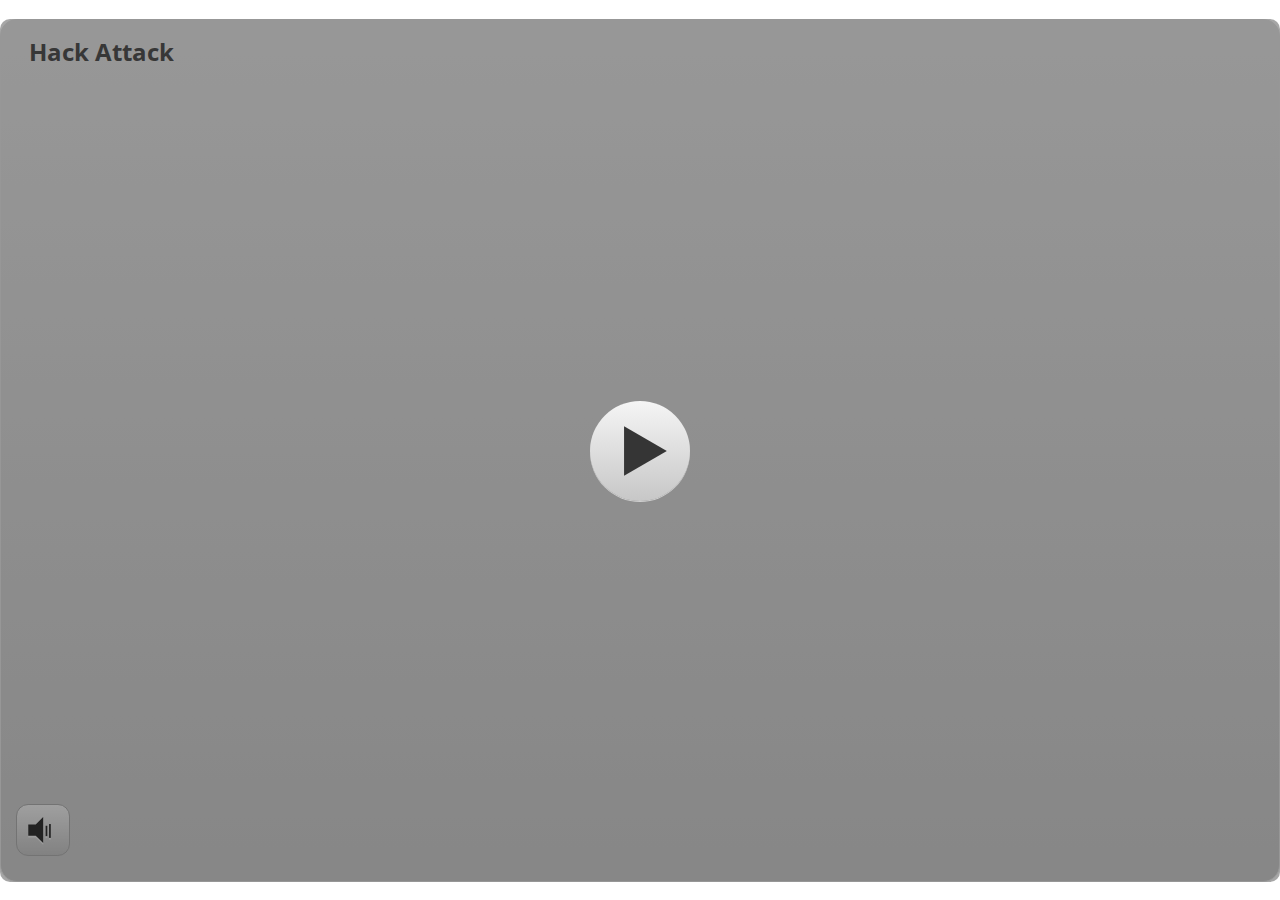
<file: index.html>
﻿<!doctype html>
<html lang="en-US">
<head>
  <meta charset="utf-8">
  <!-- Created using Storyline 360 - http://www.articulate.com  -->
  <!-- version: 3.68.28887.0 -->
  <title>Hack Attack</title>
  <meta http-equiv="x-ua-compatible" content="IE=edge"/>
  <meta name="viewport" content="width=device-width,initial-scale=1,user-scalable=no,shrink-to-fit=no,minimal-ui"/>
  <meta name="apple-mobile-web-app-capable" content="yes"/>
  <style>
    html, body { height: 100%; padding: 0; margin: 0 }
    #app { height: 100%; width: 100%; }
  </style>

  <script>
    window.DS = {};
    window.globals = {
      DATA_PATH_BASE: '',
      HAS_FRAME: true,
      HAS_SLIDE: true,

      lmsPresent: false,
      tinCanPresent: false,
      cmi5Present: false,
      aoSupport: false,
      scale: 'show all',
      captureRc: false,
      browserSize: 'fullscreen',
      bgColor: '#FFFFFF',
      features: 'AccessibleVideo,FullScreenToggle,InsertSvgPicture,LayerPresentAsDialog,MultipleQuizTracking,QuestionCorrectVariable,UpdatedThemeEditor',
      themeName: 'classic',
      preloaderColor: '#FFFFFF',
      suppressAnalytics: false,
      productChannel: 'stable',
      publishSource: 'storyline',
      aid: 'aid|ebed750a-a6f3-40ff-960b-da7b998d7062',
      cid: 'ab52289d-9a71-4167-ad95-76c0ae687eaf',
      playerVersion: '3.68.28887.0',
      publishTimestamp: '2022-10-10T15:09:30.4328629Z',
      maxIosVideoElements: 10,
      connectionSettings: { },

      
      parseParams: function(qs) {
        if (window.globals.parsedParams != null) {
          return window.globals.parsedParams;
        }
        qs = (qs || window.location.search.substr(1)).split('+').join(' ');
        var params = {},
            tokens,
            re = /[?&]?([^=]+)=([^&]*)/g;

        while (tokens = re.exec(qs)) {
          params[decodeURIComponent(tokens[1]).trim()] =
            decodeURIComponent(tokens[2]).trim();
        }
        window.globals.parsedParams = params;
        return params;
      }

    };
  </script>
  <script>
    var isIe11 = ('ActiveXObject' in window || window.MSBlobBuilder != null)
      && window.msCrypto != null && !window.ActiveXObject;
    if (isIe11) {
      window.globals.unsupportedBrowser = true;
      document.write(atob('[base64]'));
    }
  </script>
  
  <script>window.THREE = { };</script>
  
</head>
<body style="background: #FFFFFF" class="cs-HTML theme-classic">
  <!-- 360 -->
  <script>!function(e){var i=/iPhone/i,o=/iPod/i,n=/iPad/i,t=/(?=.*\bAndroid\b)(?=.*\bMobile\b)/i,d=/Android/i,s=/(?=.*\bAndroid\b)(?=.*\bSD4930UR\b)/i,b=/(?=.*\bAndroid\b)(?=.*\b(?:KFOT|KFTT|KFJWI|KFJWA|KFSOWI|KFTHWI|KFTHWA|KFAPWI|KFAPWA|KFARWI|KFASWI|KFSAWI|KFSAWA)\b)/i,r=/IEMobile/i,h=/(?=.*\bWindows\b)(?=.*\bARM\b)/i,a=/BlackBerry/i,l=/BB10/i,p=/Opera Mini/i,f=/(CriOS|Chrome)(?=.*\bMobile\b)/i,u=/(?=.*\bFirefox\b)(?=.*\bMobile\b)/i,c=new RegExp("(?:Nexus 7|BNTV250|Kindle Fire|Silk|GT-P1000)","i"),w=function(e,i){return e.test(i)},A=function(e){var A=e||navigator.userAgent,v=A.split("[FBAN");if(void 0!==v[1]&&(A=v[0]),this.apple={phone:w(i,A),ipod:w(o,A),tablet:!w(i,A)&&w(n,A),device:w(i,A)||w(o,A)||w(n,A)},this.amazon={phone:w(s,A),tablet:!w(s,A)&&w(b,A),device:w(s,A)||w(b,A)},this.android={phone:w(s,A)||w(t,A),tablet:!w(s,A)&&!w(t,A)&&(w(b,A)||w(d,A)),device:w(s,A)||w(b,A)||w(t,A)||w(d,A)},this.windows={phone:w(r,A),tablet:w(h,A),device:w(r,A)||w(h,A)},this.other={blackberry:w(a,A),blackberry10:w(l,A),opera:w(p,A),firefox:w(u,A),chrome:w(f,A),device:w(a,A)||w(l,A)||w(p,A)||w(u,A)||w(f,A)},this.seven_inch=w(c,A),this.any=this.apple.device||this.android.device||this.windows.device||this.other.device||this.seven_inch,this.phone=this.apple.phone||this.android.phone||this.windows.phone,this.tablet=this.apple.tablet||this.android.tablet||this.windows.tablet,"undefined"==typeof window)return this},v=function(){var e=new A;return e.Class=A,e};"undefined"!=typeof module&&module.exports&&"undefined"==typeof window?module.exports=A:"undefined"!=typeof module&&module.exports&&"undefined"!=typeof window?module.exports=v():"function"==typeof define&&define.amd?define("isMobile",[],e.isMobile=v()):e.isMobile=v()}(this);
    window.isMobile.apple.tablet = window.isMobile.apple.tablet ||
      (navigator.platform === 'MacIntel' && navigator.maxTouchPoints > 1);
    window.isMobile.apple.device = window.isMobile.apple.device || window.isMobile.apple.tablet;
    window.isMobile.tablet = window.isMobile.tablet || window.isMobile.apple.tablet;
    window.isMobile.any = window.isMobile.any || window.isMobile.apple.tablet;
  </script>

  <div id="focus-sink" tabindex="-1"></div>

  <div id="preso"></div>
  <script>
    (function() {

      var classTypes = [ 'desktop', 'mobile', 'phone', 'tablet' ];

      var addDeviceClasses = function(prefix, testObj) {
        var curr, i;
        for (i = 0; i < classTypes.length; i++) {
          curr = classTypes[i];
          if (testObj[curr]) {
            document.body.classList.add(prefix + curr);
          }
        }
      };

      var params = window.globals.parseParams(),
          isDevicePreview = params.devicepreview === '1',
          isPhoneOverride = params.deviceType === 'phone' || (isDevicePreview && params.phone == '1'),
          isTabletOverride = (params.deviceType === 'tablet' || isDevicePreview) && !isPhoneOverride,
          isMobileOverride = isPhoneOverride || isTabletOverride;

      var deviceView = {
        desktop: !window.isMobile.any && !isMobileOverride,
        mobile: window.isMobile.any || isMobileOverride,
        phone: isPhoneOverride || (window.isMobile.phone && !isTabletOverride),
        tablet: isTabletOverride || window.isMobile.tablet
      };

      window.globals.deviceView = deviceView;
      window.isMobile.desktop = !window.isMobile.any;
      window.isMobile.mobile = window.isMobile.any;

      addDeviceClasses('view-', deviceView);

    })();
  </script>
  
  <script src='story_content/user.js' type=text/javascript></script>
  <div class="slide-loader"></div>

  <script>
    if (window.globals.deviceView.isMobile) { var doc = document, loader = doc.body.querySelector('.slide-loader'); [ 1, 2, 3 ].forEach(function(n) { var d = doc.createElement('div'); d.style.backgroundColor = window.globals.preloaderColor; d.classList.add('mobile-loader-dot'); d.classList.add('dot' + n); loader.appendChild(d); }); }
  </script>

  <div class="mobile-load-title-overlay" style="display: none">
    <div class="mobile-load-title">Hack Attack</div>
  </div>

  <div class="mobile-chrome-warning"></div>

  
<style>
  .warn-connection-dialog {
    display: none;
    background: transparent;
    pointer-events: none;
    position: fixed;
    left: 0;
    top: 0;
    width: 100%;
    height: 100%;
    z-index: 999;
  }

  .warn-connection-content {
    border-radius: 4px;
    background: white;
    border: 1px solid #E7E7E7;
    color: #333333;
    box-shadow: 0 2px 4px rgba(0, 0, 0, 0.25);
    transition: all 150ms ease-out;
    position: absolute;
    white-space: nowrap;
  }

  .view-phone.is-landscape .warn-connection-content {
    left: 23px;
    bottom: 23px;
  }

  .view-tablet.is-landscape .warn-connection-content {
    left: 50%;
    top: 20px;
    transform: translateX(-50%);
  }

  .is-portrait .warn-connection-content {
    transform: translate(-50%, calc(-100% - 15px));
  }

  .warn-connection-content p {
    display: inline-block;
    margin: 0 8px 0 0;
    line-height: 33px;
    font-size: 11px;
  }

  .warn-connection-content svg {
    position: relative;
    vertical-align: middle;
    margin: 0 2px 2px 8px;
  }

  .view-desktop .warn-connection-content {
    left: 1.5em;
    bottom: 1.5em;
  }

  .view-desktop .warn-connection-content p {
    font-size: 1.1em;
  }

  .is-offline .warn-connection-dialog {
    display: block;
  }

  .is-offline .cs-panel * {
    pointer-events: none !important;
  }

  .is-offline .cs-panel {
    pointer-events: all !important;
  }

  .is-offline #nav-controls * {
    pointer-events: none !important;
  }

  .is-offline #nav-controls {
    pointer-events: all !important;
  }
</style>

<div class="warn-connection-dialog">
  <div class="warn-connection-content">
    <svg width="17" height="15" viewBox="0 0 17 15" xmlns="http://www.w3.org/2000/svg">
      <path fill="#8F0000" stroke="white" d="M16.07,12.98 L15.88,12.23 L9.51,1.21 C8.97,0.26,7.6,0.26,7.06,1.21 L0.69,12.23 C0.15,13.16,0.81,14.36,1.91,14.36 H14.65 C15.47,14.36,16.05,13.7,16.07,12.98 Z"/>
      <path fill="white" stroke="white" d="M8.58,5.5 C8.35,5.28,8.5,5.35,8.21,5.32 C8.09,5.35,7.97,5.49,7.96,5.67 C7.97,5.79,7.98,5.92,7.98,6.04 L7.98,6.04 C7.99,6.17,8,6.31,8.01,6.43 L8.01,6.44 C8.03,6.92,8.06,7.41,8.09,7.9 L8.09,7.9 C8.12,8.39,8.14,8.88,8.17,9.37 C8.17,9.39,8.18,9.42,8.2,9.44 C8.23,9.46,8.25,9.47,8.28,9.47 C8.31,9.47,8.34,9.46,8.35,9.44 C8.37,9.43,8.38,9.4,8.39,9.35 L8.39,9.34 C8.39,9.24,8.4,9.15,8.4,9.05 L8.4,9.05 C8.41,8.96,8.41,8.86,8.42,8.75 C8.43,8.44,8.45,8.12,8.47,7.81 L8.47,7.81 C8.49,7.49,8.51,7.18,8.53,6.87 C8.55,6.46,8.56,6.05,8.59,5.64 L8.6,5.62 C8.6,5.57,8.59,5.53,8.58,5.5 L8.21,5.32 Z"/>
      <circle fill="white" stroke="white" cx="8.3" cy="11.35" r="0.3"/>
    </svg>
    <p>You are offline. Trying to reconnect...</p>
  </div>
</div>

<script>
  (function() {
    window.DS.connection = {
      warningShown: false,
      assets: {},
      loadingAssetGroup: false,
      retryDelay: 500
    };

    // @TODO this is POC code and can be cleaned up a bit more if we move forward
    // with the feature



    // The `window.globals.features` variable must be set in `webpack.dev.config` when testing locally - it is not enough
    // to have it in the data - but it must be set there as well.
    var useConnectionMessages = window.AbortController != null &&
      window.location.protocol != 'file:' &&
      window.globals.features.indexOf('ConnectionMessages') != -1;

    window.DS.connection.useConnectionMessages = useConnectionMessages

    var assetCount = 0;
    var checkLoadedId;
    var connectionSettings = window.globals.connectionSettings;

    if (useConnectionMessages && connectionSettings != null) {
      var contentEl = document.querySelector('.warn-connection-content');
      var messageEl = contentEl.querySelector('p')

      if (connectionSettings.useDarkTheme) {
        contentEl.style.borderColor = '#BABBBA';
        contentEl.style.backgroundColor = '#282828';
        contentEl.style.color = '#FFFFFF';
      }

      if (connectionSettings.message != null) {
        messageEl.textContent = window.decodeURIComponent(connectionSettings.message);
      }
    }

    function checkAssetsReady() {
      for (var i in DS.connection.assets) {
        if (!DS.connection.assets[i].success) {
          return false;
        }
      }
      return true;
    }

    function stopAssetGroup() {
      if (!useConnectionMessages) { return; }

      assetCount = 0;

      DS.connection.oldAssetGroup = DS.connection.assets;
      DS.connection.assets = {};
      DS.connection.loadingAssetGroup = false;
      clearInterval(checkLoadedId);
    }

    function startAssetGroup() {
      if (!useConnectionMessages) { return; }
      var ticks = 0;
      clearInterval(checkLoadedId);
      checkLoadedId = setInterval(function() {
        var loaded = 0;
        if (assetCount === 0 && loaded === 0) {
          clearInterval(checkLoadedId);
          return;
        }

        for (var i in DS.connection.assets) {
          if (DS.connection.assets[i].success) {
            loaded++;
          }
        }

        if (assetCount === loaded && checkAssetsReady()) {
          for (var i in DS.connection.assets) {
            if (DS.connection.assets[i].action) {
              DS.connection.assets[i].action();
            }
          }
          hideWarning();
          stopAssetGroup();
        }
      }, 100)
    }

    function requiredAsset(url, action, retry, type) {
      if (!useConnectionMessages) { return; }
      if (DS.connection.assets[url]) { return; }

      DS.connection.assets[url] = {
        success: false, action: action, retry: retry, type: type
      };
      assetCount = Object.keys(DS.connection.assets).length;
      if (!DS.connection.loadingAssetGroup) {
        startAssetGroup();
      }
      DS.connection.loadingAssetGroup = true;
    }

    function assetLoaded(url) {
      if (!useConnectionMessages) { return; }
      if (DS.connection.assets[url]) {
        DS.connection.assets[url].success = true;
      }
    }

    function assetFailed(url) {
      if (!useConnectionMessages) { return; }
      if (!DS.connection.assets[url]) {
        if (/\.js$/.test(url)) {
          setTimeout(function() {
            if (DS.connection.lastSlideLoaded != null) {
              DS.connection.lastSlideLoaded();
            }
          }, DS.connection.retryDelay);
        }
        return;
      }
      if (!DS.connection.warningShown) { showWarning(); }
      if (DS.connection.assets[url].retry) {
        setTimeout(function() {
          if (!DS.connection.assets[url].success) {
            DS.connection.assets[url].retry()
          }
        }, DS.connection.retryDelay);
      }
    }

    function hideWarning() {
      document.body.classList.remove('is-offline');
      DS.connection.warningShown = false;
    }
    DS.connection.hideWarning = hideWarning

    function showWarning(btn) {
      document.body.classList.add('is-offline')
      DS.connection.warningShown = true;
      updateWarningPosition();
    }

    function updateWarningPosition() {
      if (!DS.connection.warningShown) {
        return;
      }

      var isPortrait = document.body.classList.contains('is-portrait');
      var warningEl = document.querySelector('.warn-connection-content');

      if (isPortrait) {
        var slide = document.querySelector('.primary-slide');
        var slideRect = slide.getBoundingClientRect();

        warningEl.style.top = `${slideRect.top}px`
        warningEl.style.left = `${slideRect.left + slideRect.width / 2}px`
      } else {
        warningEl.style.top = null;
        warningEl.style.left = null;
      }

      window.requestAnimationFrame(updateWarningPosition);
    }

    // these will all be noops if the feature flag isn't set in
    // the data and `window.globals.features`
    DS.connection.requiredAsset = requiredAsset;
    DS.connection.assetLoaded = assetLoaded;
    DS.connection.assetFailed = assetFailed;
    DS.connection.stopAssetGroup = stopAssetGroup;
    DS.connection.startAssetGroup = startAssetGroup;
  })();
</script>


  <script>
    
    if (window.autoSpider && window.vInterfaceObject) {
      document.querySelector('.mobile-load-title-overlay').style.display = 'none';
    }
  </script>

  

  <link rel="stylesheet" href="html5/data/css/output.min.css" data-noprefix/>
</body>
<script src="html5/lib/scripts/bootstrapper.min.js"></script>
</html>
</file>
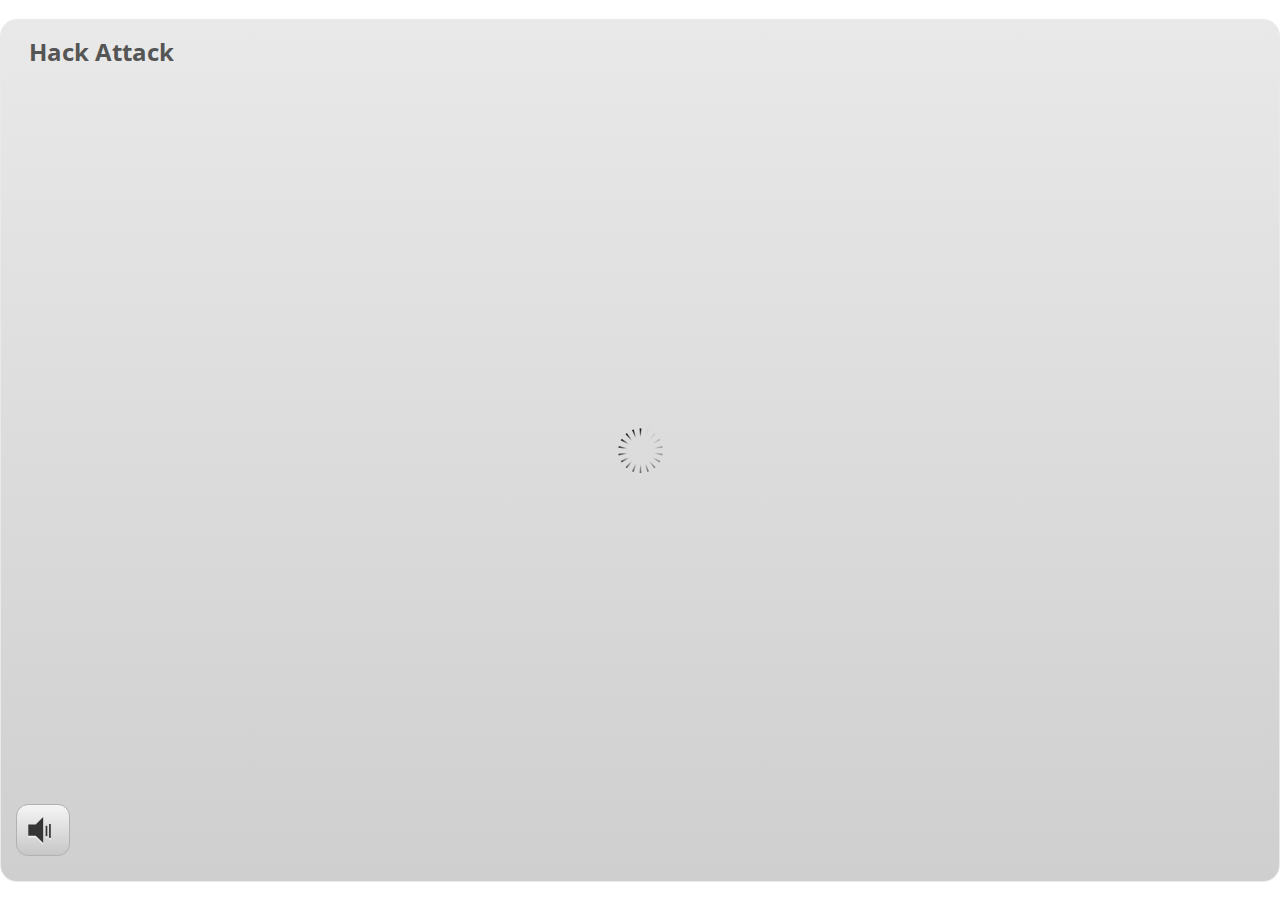
<file: index_lms.html>
<!doctype html>
<html lang="en-US">
<head>
  <meta charset="utf-8">
  <!-- Created using Storyline 360 - http://www.articulate.com  -->
  <!-- version: 3.68.28887.0 -->
  <title>Hack Attack</title>
  <meta http-equiv="x-ua-compatible" content="IE=edge"/>
  <meta name="viewport" content="width=device-width,initial-scale=1,user-scalable=no,shrink-to-fit=no,minimal-ui"/>
  <meta name="apple-mobile-web-app-capable" content="yes"/>
  <style>
    html, body { height: 100%; padding: 0; margin: 0 }
    #app { height: 100%; width: 100%; }
  </style>

  <script>
    window.DS = {};
    window.globals = {
      DATA_PATH_BASE: '',
      HAS_FRAME: true,
      HAS_SLIDE: true,

      lmsPresent: true,
      tinCanPresent: false,
      cmi5Present: false,
      aoSupport: false,
      scale: 'show all',
      captureRc: false,
      browserSize: 'fullscreen',
      bgColor: '#FFFFFF',
      features: 'AccessibleVideo,FullScreenToggle,InsertSvgPicture,LayerPresentAsDialog,MultipleQuizTracking,QuestionCorrectVariable,UpdatedThemeEditor',
      themeName: 'classic',
      preloaderColor: '#FFFFFF',
      suppressAnalytics: false,
      productChannel: 'stable',
      publishSource: 'storyline',
      aid: 'aid|ebed750a-a6f3-40ff-960b-da7b998d7062',
      cid: 'ab52289d-9a71-4167-ad95-76c0ae687eaf',
      playerVersion: '3.68.28887.0',
      publishTimestamp: '2022-10-10T15:09:30.5128625Z',
      maxIosVideoElements: 10,
      connectionSettings: { },

      
      parseParams: function(qs) {
        if (window.globals.parsedParams != null) {
          return window.globals.parsedParams;
        }
        qs = (qs || window.location.search.substr(1)).split('+').join(' ');
        var params = {},
            tokens,
            re = /[?&]?([^=]+)=([^&]*)/g;

        while (tokens = re.exec(qs)) {
          params[decodeURIComponent(tokens[1]).trim()] =
            decodeURIComponent(tokens[2]).trim();
        }
        window.globals.parsedParams = params;
        return params;
      }

    };
  </script>
  <script>
    var isIe11 = ('ActiveXObject' in window || window.MSBlobBuilder != null)
      && window.msCrypto != null && !window.ActiveXObject;
    if (isIe11) {
      window.globals.unsupportedBrowser = true;
      document.write(atob('[base64]'));
    }
  </script>
  <script src="lms/scormdriver.js" charset="utf-8"></script>
  <script>window.THREE = { };</script>
  
</head>
<body style="background: #FFFFFF" class="cs-HTML theme-classic">
  <!-- 360 -->
  <script>!function(e){var i=/iPhone/i,o=/iPod/i,n=/iPad/i,t=/(?=.*\bAndroid\b)(?=.*\bMobile\b)/i,d=/Android/i,s=/(?=.*\bAndroid\b)(?=.*\bSD4930UR\b)/i,b=/(?=.*\bAndroid\b)(?=.*\b(?:KFOT|KFTT|KFJWI|KFJWA|KFSOWI|KFTHWI|KFTHWA|KFAPWI|KFAPWA|KFARWI|KFASWI|KFSAWI|KFSAWA)\b)/i,r=/IEMobile/i,h=/(?=.*\bWindows\b)(?=.*\bARM\b)/i,a=/BlackBerry/i,l=/BB10/i,p=/Opera Mini/i,f=/(CriOS|Chrome)(?=.*\bMobile\b)/i,u=/(?=.*\bFirefox\b)(?=.*\bMobile\b)/i,c=new RegExp("(?:Nexus 7|BNTV250|Kindle Fire|Silk|GT-P1000)","i"),w=function(e,i){return e.test(i)},A=function(e){var A=e||navigator.userAgent,v=A.split("[FBAN");if(void 0!==v[1]&&(A=v[0]),this.apple={phone:w(i,A),ipod:w(o,A),tablet:!w(i,A)&&w(n,A),device:w(i,A)||w(o,A)||w(n,A)},this.amazon={phone:w(s,A),tablet:!w(s,A)&&w(b,A),device:w(s,A)||w(b,A)},this.android={phone:w(s,A)||w(t,A),tablet:!w(s,A)&&!w(t,A)&&(w(b,A)||w(d,A)),device:w(s,A)||w(b,A)||w(t,A)||w(d,A)},this.windows={phone:w(r,A),tablet:w(h,A),device:w(r,A)||w(h,A)},this.other={blackberry:w(a,A),blackberry10:w(l,A),opera:w(p,A),firefox:w(u,A),chrome:w(f,A),device:w(a,A)||w(l,A)||w(p,A)||w(u,A)||w(f,A)},this.seven_inch=w(c,A),this.any=this.apple.device||this.android.device||this.windows.device||this.other.device||this.seven_inch,this.phone=this.apple.phone||this.android.phone||this.windows.phone,this.tablet=this.apple.tablet||this.android.tablet||this.windows.tablet,"undefined"==typeof window)return this},v=function(){var e=new A;return e.Class=A,e};"undefined"!=typeof module&&module.exports&&"undefined"==typeof window?module.exports=A:"undefined"!=typeof module&&module.exports&&"undefined"!=typeof window?module.exports=v():"function"==typeof define&&define.amd?define("isMobile",[],e.isMobile=v()):e.isMobile=v()}(this);
    window.isMobile.apple.tablet = window.isMobile.apple.tablet ||
      (navigator.platform === 'MacIntel' && navigator.maxTouchPoints > 1);
    window.isMobile.apple.device = window.isMobile.apple.device || window.isMobile.apple.tablet;
    window.isMobile.tablet = window.isMobile.tablet || window.isMobile.apple.tablet;
    window.isMobile.any = window.isMobile.any || window.isMobile.apple.tablet;
  </script>

  <div id="focus-sink" tabindex="-1"></div>

  <div id="preso"></div>
  <script>
    (function() {

      var classTypes = [ 'desktop', 'mobile', 'phone', 'tablet' ];

      var addDeviceClasses = function(prefix, testObj) {
        var curr, i;
        for (i = 0; i < classTypes.length; i++) {
          curr = classTypes[i];
          if (testObj[curr]) {
            document.body.classList.add(prefix + curr);
          }
        }
      };

      var params = window.globals.parseParams(),
          isDevicePreview = params.devicepreview === '1',
          isPhoneOverride = params.deviceType === 'phone' || (isDevicePreview && params.phone == '1'),
          isTabletOverride = (params.deviceType === 'tablet' || isDevicePreview) && !isPhoneOverride,
          isMobileOverride = isPhoneOverride || isTabletOverride;

      var deviceView = {
        desktop: !window.isMobile.any && !isMobileOverride,
        mobile: window.isMobile.any || isMobileOverride,
        phone: isPhoneOverride || (window.isMobile.phone && !isTabletOverride),
        tablet: isTabletOverride || window.isMobile.tablet
      };

      window.globals.deviceView = deviceView;
      window.isMobile.desktop = !window.isMobile.any;
      window.isMobile.mobile = window.isMobile.any;

      addDeviceClasses('view-', deviceView);

    })();
  </script>
  
  <script src='story_content/user.js' type=text/javascript></script>
  <div class="slide-loader"></div>

  <script>
    if (window.globals.deviceView.isMobile) { var doc = document, loader = doc.body.querySelector('.slide-loader'); [ 1, 2, 3 ].forEach(function(n) { var d = doc.createElement('div'); d.style.backgroundColor = window.globals.preloaderColor; d.classList.add('mobile-loader-dot'); d.classList.add('dot' + n); loader.appendChild(d); }); }
  </script>

  <div class="mobile-load-title-overlay" style="display: none">
    <div class="mobile-load-title">Hack Attack</div>
  </div>

  <div class="mobile-chrome-warning"></div>

  
<style>
  .warn-connection-dialog {
    display: none;
    background: transparent;
    pointer-events: none;
    position: fixed;
    left: 0;
    top: 0;
    width: 100%;
    height: 100%;
    z-index: 999;
  }

  .warn-connection-content {
    border-radius: 4px;
    background: white;
    border: 1px solid #E7E7E7;
    color: #333333;
    box-shadow: 0 2px 4px rgba(0, 0, 0, 0.25);
    transition: all 150ms ease-out;
    position: absolute;
    white-space: nowrap;
  }

  .view-phone.is-landscape .warn-connection-content {
    left: 23px;
    bottom: 23px;
  }

  .view-tablet.is-landscape .warn-connection-content {
    left: 50%;
    top: 20px;
    transform: translateX(-50%);
  }

  .is-portrait .warn-connection-content {
    transform: translate(-50%, calc(-100% - 15px));
  }

  .warn-connection-content p {
    display: inline-block;
    margin: 0 8px 0 0;
    line-height: 33px;
    font-size: 11px;
  }

  .warn-connection-content svg {
    position: relative;
    vertical-align: middle;
    margin: 0 2px 2px 8px;
  }

  .view-desktop .warn-connection-content {
    left: 1.5em;
    bottom: 1.5em;
  }

  .view-desktop .warn-connection-content p {
    font-size: 1.1em;
  }

  .is-offline .warn-connection-dialog {
    display: block;
  }

  .is-offline .cs-panel * {
    pointer-events: none !important;
  }

  .is-offline .cs-panel {
    pointer-events: all !important;
  }

  .is-offline #nav-controls * {
    pointer-events: none !important;
  }

  .is-offline #nav-controls {
    pointer-events: all !important;
  }
</style>

<div class="warn-connection-dialog">
  <div class="warn-connection-content">
    <svg width="17" height="15" viewBox="0 0 17 15" xmlns="http://www.w3.org/2000/svg">
      <path fill="#8F0000" stroke="white" d="M16.07,12.98 L15.88,12.23 L9.51,1.21 C8.97,0.26,7.6,0.26,7.06,1.21 L0.69,12.23 C0.15,13.16,0.81,14.36,1.91,14.36 H14.65 C15.47,14.36,16.05,13.7,16.07,12.98 Z"/>
      <path fill="white" stroke="white" d="M8.58,5.5 C8.35,5.28,8.5,5.35,8.21,5.32 C8.09,5.35,7.97,5.49,7.96,5.67 C7.97,5.79,7.98,5.92,7.98,6.04 L7.98,6.04 C7.99,6.17,8,6.31,8.01,6.43 L8.01,6.44 C8.03,6.92,8.06,7.41,8.09,7.9 L8.09,7.9 C8.12,8.39,8.14,8.88,8.17,9.37 C8.17,9.39,8.18,9.42,8.2,9.44 C8.23,9.46,8.25,9.47,8.28,9.47 C8.31,9.47,8.34,9.46,8.35,9.44 C8.37,9.43,8.38,9.4,8.39,9.35 L8.39,9.34 C8.39,9.24,8.4,9.15,8.4,9.05 L8.4,9.05 C8.41,8.96,8.41,8.86,8.42,8.75 C8.43,8.44,8.45,8.12,8.47,7.81 L8.47,7.81 C8.49,7.49,8.51,7.18,8.53,6.87 C8.55,6.46,8.56,6.05,8.59,5.64 L8.6,5.62 C8.6,5.57,8.59,5.53,8.58,5.5 L8.21,5.32 Z"/>
      <circle fill="white" stroke="white" cx="8.3" cy="11.35" r="0.3"/>
    </svg>
    <p>You are offline. Trying to reconnect...</p>
  </div>
</div>

<script>
  (function() {
    window.DS.connection = {
      warningShown: false,
      assets: {},
      loadingAssetGroup: false,
      retryDelay: 500
    };

    // @TODO this is POC code and can be cleaned up a bit more if we move forward
    // with the feature



    // The `window.globals.features` variable must be set in `webpack.dev.config` when testing locally - it is not enough
    // to have it in the data - but it must be set there as well.
    var useConnectionMessages = window.AbortController != null &&
      window.location.protocol != 'file:' &&
      window.globals.features.indexOf('ConnectionMessages') != -1;

    window.DS.connection.useConnectionMessages = useConnectionMessages

    var assetCount = 0;
    var checkLoadedId;
    var connectionSettings = window.globals.connectionSettings;

    if (useConnectionMessages && connectionSettings != null) {
      var contentEl = document.querySelector('.warn-connection-content');
      var messageEl = contentEl.querySelector('p')

      if (connectionSettings.useDarkTheme) {
        contentEl.style.borderColor = '#BABBBA';
        contentEl.style.backgroundColor = '#282828';
        contentEl.style.color = '#FFFFFF';
      }

      if (connectionSettings.message != null) {
        messageEl.textContent = window.decodeURIComponent(connectionSettings.message);
      }
    }

    function checkAssetsReady() {
      for (var i in DS.connection.assets) {
        if (!DS.connection.assets[i].success) {
          return false;
        }
      }
      return true;
    }

    function stopAssetGroup() {
      if (!useConnectionMessages) { return; }

      assetCount = 0;

      DS.connection.oldAssetGroup = DS.connection.assets;
      DS.connection.assets = {};
      DS.connection.loadingAssetGroup = false;
      clearInterval(checkLoadedId);
    }

    function startAssetGroup() {
      if (!useConnectionMessages) { return; }
      var ticks = 0;
      clearInterval(checkLoadedId);
      checkLoadedId = setInterval(function() {
        var loaded = 0;
        if (assetCount === 0 && loaded === 0) {
          clearInterval(checkLoadedId);
          return;
        }

        for (var i in DS.connection.assets) {
          if (DS.connection.assets[i].success) {
            loaded++;
          }
        }

        if (assetCount === loaded && checkAssetsReady()) {
          for (var i in DS.connection.assets) {
            if (DS.connection.assets[i].action) {
              DS.connection.assets[i].action();
            }
          }
          hideWarning();
          stopAssetGroup();
        }
      }, 100)
    }

    function requiredAsset(url, action, retry, type) {
      if (!useConnectionMessages) { return; }
      if (DS.connection.assets[url]) { return; }

      DS.connection.assets[url] = {
        success: false, action: action, retry: retry, type: type
      };
      assetCount = Object.keys(DS.connection.assets).length;
      if (!DS.connection.loadingAssetGroup) {
        startAssetGroup();
      }
      DS.connection.loadingAssetGroup = true;
    }

    function assetLoaded(url) {
      if (!useConnectionMessages) { return; }
      if (DS.connection.assets[url]) {
        DS.connection.assets[url].success = true;
      }
    }

    function assetFailed(url) {
      if (!useConnectionMessages) { return; }
      if (!DS.connection.assets[url]) {
        if (/\.js$/.test(url)) {
          setTimeout(function() {
            if (DS.connection.lastSlideLoaded != null) {
              DS.connection.lastSlideLoaded();
            }
          }, DS.connection.retryDelay);
        }
        return;
      }
      if (!DS.connection.warningShown) { showWarning(); }
      if (DS.connection.assets[url].retry) {
        setTimeout(function() {
          if (!DS.connection.assets[url].success) {
            DS.connection.assets[url].retry()
          }
        }, DS.connection.retryDelay);
      }
    }

    function hideWarning() {
      document.body.classList.remove('is-offline');
      DS.connection.warningShown = false;
    }
    DS.connection.hideWarning = hideWarning

    function showWarning(btn) {
      document.body.classList.add('is-offline')
      DS.connection.warningShown = true;
      updateWarningPosition();
    }

    function updateWarningPosition() {
      if (!DS.connection.warningShown) {
        return;
      }

      var isPortrait = document.body.classList.contains('is-portrait');
      var warningEl = document.querySelector('.warn-connection-content');

      if (isPortrait) {
        var slide = document.querySelector('.primary-slide');
        var slideRect = slide.getBoundingClientRect();

        warningEl.style.top = `${slideRect.top}px`
        warningEl.style.left = `${slideRect.left + slideRect.width / 2}px`
      } else {
        warningEl.style.top = null;
        warningEl.style.left = null;
      }

      window.requestAnimationFrame(updateWarningPosition);
    }

    // these will all be noops if the feature flag isn't set in
    // the data and `window.globals.features`
    DS.connection.requiredAsset = requiredAsset;
    DS.connection.assetLoaded = assetLoaded;
    DS.connection.assetFailed = assetFailed;
    DS.connection.stopAssetGroup = stopAssetGroup;
    DS.connection.startAssetGroup = startAssetGroup;
  })();
</script>


  <script>
    
    if (window.autoSpider && window.vInterfaceObject) {
      document.querySelector('.mobile-load-title-overlay').style.display = 'none';
    }
  </script>

  

  <link rel="stylesheet" href="html5/data/css/output.min.css" data-noprefix/>
</body>
<script src="html5/lib/scripts/bootstrapper.min.js"></script>
</html>
</file>
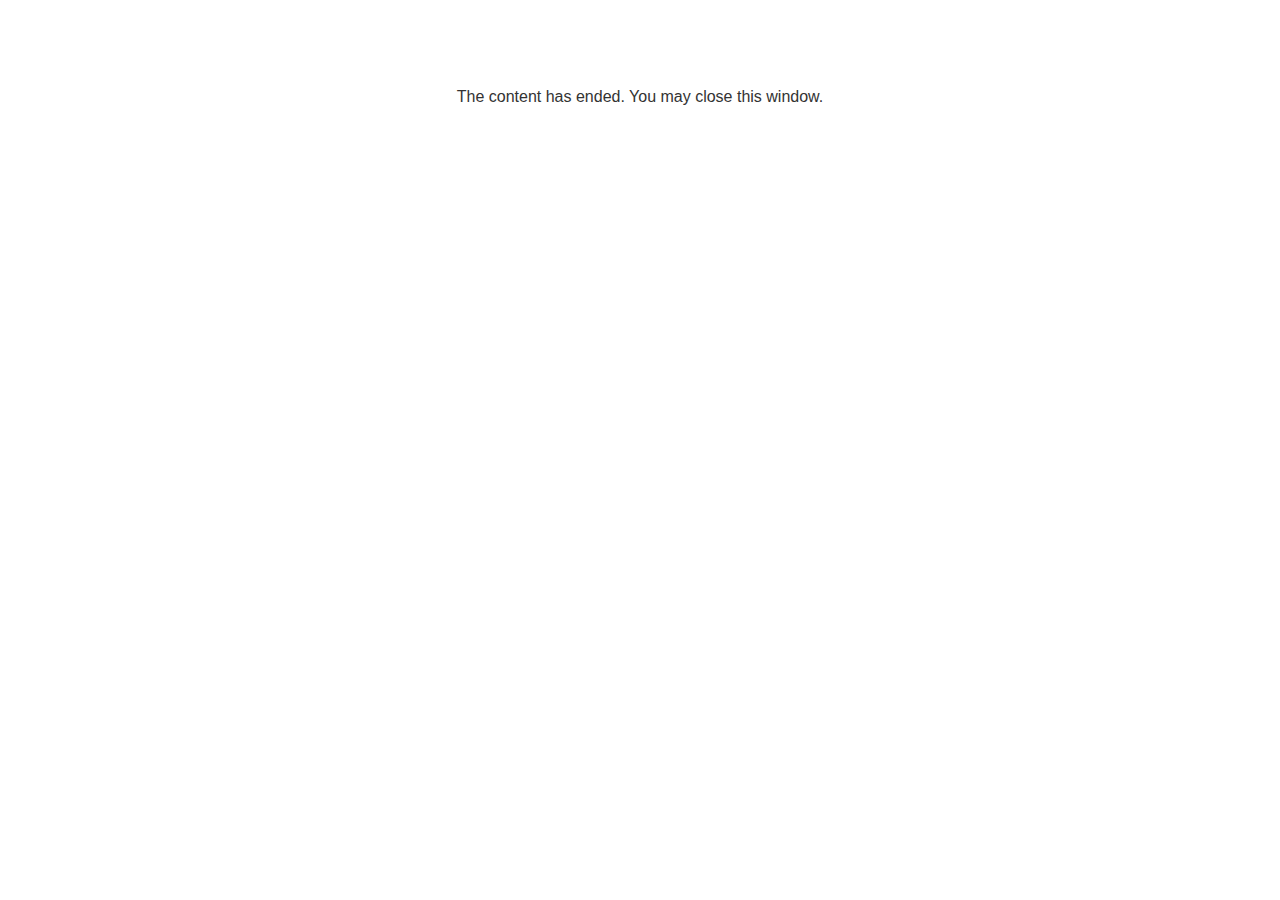
<file: lms/goodbye.html>
<!doctype html>
<html>
<body style="background-color: #ffffff;">

<p role="alert" style="color: #333333;font-family: Open Sans, articulate, tahoma, arial;font-size: medium;text-align: center;">
<br><br><br><br>
The content has ended. You may close this window.
</p>

</body>
</html>
</file>
<file: html5/data/css/output.min.css>
@font-face {
  font-family: 'Open SansBold CharsBold9BD37AF5';
  src: url('[data-uri]');
  font-style: normal;
  font-weight: normal;
}
@font-face {
  font-family: 'Open Sans Charset1_ 5gr425B5E59';
  src: url('[data-uri]');
  font-style: normal;
  font-weight: normal;
}
@font-face {
  font-family: 'Open Sans ExtraboItalic3A08D5D3';
  src: url('[data-uri]');
  font-style: normal;
  font-weight: normal;
}
@font-face {
  font-family: 'Open SansItalic CItalicB239C545';
  src: url('[data-uri]');
  font-style: normal;
  font-weight: normal;
}
@font-face {
  font-family: 'Open SansBoldItalItalic8074D2D3';
  src: url('[data-uri]');
  font-style: normal;
  font-weight: normal;
}
@font-face {
  font-family: 'Open Sans CondensedBold4537DF8A';
  src: url('[data-uri]');
  font-style: normal;
  font-weight: normal;
}
@font-face {
  font-family: 'Open Sans Charset0_v9TY33EDE6F2';
  src: url('[data-uri]');
  font-style: normal;
  font-weight: normal;
}
@font-face {
  font-family: 'Open SansBold CharsBoldE47A47C6';
  src: url('[data-uri]');
  font-style: normal;
  font-weight: normal;
}
@font-face {
  font-family: 'Open Sans ExtraboItalic43B2EB41';
  src: url('[data-uri]');
  font-style: normal;
  font-weight: normal;
}
@font-face {
  font-family: 'Open SansItalic CItalicC6FA076B';
  src: url('[data-uri]');
  font-style: normal;
  font-weight: normal;
}
@font-face {
  font-family: 'Open SansBoldItalItalic3FAAA578';
  src: url('[data-uri]');
  font-style: normal;
  font-weight: normal;
}
@font-face {
  font-family: 'Open Sans CondensedBold05CEBAF1';
  src: url('[data-uri]');
  font-style: normal;
  font-weight: normal;
}
.cs-npnxnanbnsnfns00000000101 .cs-infopanel  {
  box-shadow: 0 1px 0 rgba(184, 184, 184, 1);
  background: rgba(255, 255, 255, 1);
}
.cs-npnxnanbnsnfns00000000101 .cs-infopanel .cs-link {
  color: rgba(124, 34, 128, 1);
}
.cs-npnxnanbnsnfns00000000101 .cs-infopanel .cs-link:hover {
  color: rgba(0, 0, 238, 1);
}
.cs-npnxnanbnsnfns00000000101 .cs-infopanel .cs-name {
  color: rgba(68, 68, 68, 1);
}
.cs-npnxnanbnsnfns00000000101 .cs-infopanel .cs-title {
  color: rgba(153, 153, 153, 1);
}
.cs-npnxnanbnsnfns00000000101 .cs-infopanelpopup  {
  box-shadow: 0 1px 0 rgba(184, 184, 184, 1);
  background: linear-gradient(180deg, rgba(233, 233, 233, 1) 0%, rgba(207, 207, 207, 1) 100%);
}
.cs-npnxnanbnsnfns00000000101 .cs-infopanelpopup .cs-link {
  color: rgba(124, 34, 128, 1);
}
.cs-npnxnanbnsnfns00000000101 .cs-infopanelpopup .cs-link:hover {
  color: rgba(0, 0, 238, 1);
}
.cs-npnxnanbnsnfns00000000101 .cs-infopanelpopup .cs-name {
  color: rgba(68, 68, 68, 1);
}
.cs-npnxnanbnsnfns00000000101 .cs-infopanelpopup .cs-bio {
  color: rgba(153, 153, 153, 1);
}
.cs-npnxnanbnsnfns00000000101 .cs-timer  {
  color: rgba(85, 85, 85, 1);
}
.cs-npnxnanbnsnfns00000000101 .cs-duration stop:first-child {
  stop-color: rgba(0, 215, 255, 1);
}
.cs-npnxnanbnsnfns00000000101 .cs-duration stop:last-child {
  stop-color: rgba(0, 171, 255, 1);
}
.cs-npnxnanbnsnfns00000000101 .cs-elapsed stop:first-child {
  stop-color: rgba(254, 227, 71, 1);
}
.cs-npnxnanbnsnfns00000000101 .cs-elapsed stop:last-child {
  stop-color: rgba(252, 204, 42, 1);
}
.cs-npnxnanbnsnfns00000000101 .cs-timer .cs-pie .cs-innerstroke {
  stroke: rgba(199, 199, 199, 1);
}
.cs-npnxnanbnsnfns00000000101 .cs-timer .cs-pie .cs-innerborder {
  stroke: rgba(255, 255, 255, 1);
}
.cs-npnxnanbnsnfns00000000101 .cs-window  {
  box-shadow: 0 8px 5px rgba(0, 0, 0, 0.2);
  border-color: rgba(234, 234, 234, 1);
  background: rgba(243, 243, 243, 1);
  color: rgba(85, 85, 85, 1);
}
.cs-npnxnanbnsnfns00000000101 .cs-window .cs-diva {
  border-color: rgba(247, 247, 247, 1);
}
.cs-npnxnanbnsnfns00000000101 .cs-window .cs-divb {
  border-color: rgba(211, 211, 211, 1);
}
.cs-npnxnanbnsnfns00000000101 .cs-editor .cs-editor-slide {
  color: rgba(85, 85, 85, 1);
}
.cs-npnxnanbnsnfns00000000101 .cs-editor .cs-editor-html {
  color: rgba(68, 68, 68, 1);
}
.cs-npnxnanbnsnfns00000000101 .cs-editor .cs-editor-button {
  text-shadow: 0 1px 0 rgba(240, 240, 240, 1);
  color: rgba(53, 53, 53, 1);
  border-color: rgba(177, 177, 177, 1);
  background: linear-gradient(180deg, rgba(245, 245, 245, 1) 0%, rgba(199, 199, 199, 1) 100%);
}
.cs-npnxnanbnsnfns00000000101 .cs-editor .cs-editor-button:hover {
  background: linear-gradient(180deg, rgba(242, 242, 242, 1) 0%, rgba(175, 175, 175, 1) 100%);
}
.cs-npnxnanbnsnfns00000000101 .cs-editor .cs-editor-button:active {
  background: linear-gradient(180deg, rgba(199, 199, 199, 1) 0%, rgba(244, 244, 244, 1) 100%);
}
.cs-npnxnanbnsnfns00000000101 .cs-listitem  {
  color: rgba(53, 53, 53, 1);
  border-color: rgba(223, 223, 223, 1);
}
.cs-npnxnanbnsnfns00000000101 .cs-listitem.cs-viewed {
  color: rgba(144, 144, 144, 1);
}
.cs-npnxnanbnsnfns00000000101 .cs-listitem.cs-selected {
  color: rgba(53, 53, 53, 1);
  background: rgba(192, 226, 241, 1);
}
.cs-npnxnanbnsnfns00000000101 .cs-listitem.cs-selected:hover {
  background: rgba(192, 226, 241, 1);
}
.cs-npnxnanbnsnfns00000000101 .cs-listitem.cs-selected.hover {
  background: rgba(192, 226, 241, 1);
}
.cs-npnxnanbnsnfns00000000101 .cs-listitem.cs-selected:focus {
  background: rgba(192, 226, 241, 1);
}
.cs-npnxnanbnsnfns00000000101 .cs-listitem .cs-icon-carrot {
  fill: rgba(53, 53, 53, 1);
}
.cs-npnxnanbnsnfns00000000101 .cs-listitem .cs-icon-carrot .cs-shadow {
  fill: rgba(255, 255, 255, 1);
}
.cs-npnxnanbnsnfns00000000101 .cs-listitem:hover {
  background: rgba(230, 230, 230, 1);
}
.cs-npnxnanbnsnfns00000000101 .cs-listitem.hover {
  background: rgba(230, 230, 230, 1);
}
.cs-npnxnanbnsnfns00000000101 .cs-listitem:focus {
  background: rgba(230, 230, 230, 1);
}
.cs-npnxnanbnsnfns00000000101 .cs-glossary  {
  color: rgba(53, 53, 53, 1);
}
.cs-npnxnanbnsnfns00000000101 .cs-glossary .cs-scrolling-panel {
  background: rgba(231, 231, 231, 1);
}
.cs-npnxnanbnsnfns00000000101 .cs-glossary .cs-term.cs-selected .cs-choice-list-trigger {
  color: rgba(53, 53, 53, 1);
  background: rgba(192, 226, 241, 1);
}
.cs-npnxnanbnsnfns00000000101 .cs-glossary .cs-term.cs-selected .cs-choice-list-trigger:focus {
  color: rgba(53, 53, 53, 1);
  background: rgba(192, 226, 241, 1);
}
.cs-npnxnanbnsnfns00000000101 .cs-glossary .cs-term:hover .cs-choice-list-trigger {
  background: rgba(230, 230, 230, 1);
}
.cs-npnxnanbnsnfns00000000101 .cs-glossary .cs-term.hover .cs-choice-list-trigger {
  background: rgba(230, 230, 230, 1);
}
.cs-npnxnanbnsnfns00000000101 .cs-glossary .cs-term .cs-choice-list-trigger:focus {
  background: rgba(230, 230, 230, 1);
}
.cs-npnxnanbnsnfns00000000101 .cs-glossary .cs-diva {
  border-color: rgba(226, 226, 226, 1);
}
.cs-npnxnanbnsnfns00000000101 .cs-glossary .cs-divb {
  border-color: rgba(226, 226, 226, 1);
}
.cs-npnxnanbnsnfns00000000101 .cs-glossary .cs-divc {
  border-color: rgba(250, 250, 250, 1);
}
.cs-npnxnanbnsnfns00000000101 .cs-glossary .cs-heading {
  color: rgba(68, 68, 68, 1);
}
.cs-npnxnanbnsnfns00000000101 .cs-resource .cs-separator {
  border-color: rgba(224, 224, 224, 1);
}
.cs-npnxnanbnsnfns00000000101 .cs-outline  {
  color: rgba(68, 68, 68, 1);
}
.cs-npnxnanbnsnfns00000000101 .cs-outline .cs-diva {
  border-color: rgba(198, 198, 198, 1);
}
.cs-npnxnanbnsnfns00000000101 .cs-outline .cs-divb {
  border-color: rgba(249, 249, 249, 1);
}
.cs-npnxnanbnsnfns00000000101 .cs-outline .cs-divc {
  border-color: rgba(225, 225, 225, 1);
}
.cs-npnxnanbnsnfns00000000101 .cs-outline .cs-search-filter:hover {
  color: rgba(0, 0, 238, 1);
}
.cs-npnxnanbnsnfns00000000101 .cs-outline .cs-search-filter.hover {
  color: rgba(0, 0, 238, 1);
}
.cs-npnxnanbnsnfns00000000101 .cs-transcript  {
  color: rgba(68, 68, 68, 1);
}
.cs-npnxnanbnsnfns00000000101 .cs-transcript .cs-div {
  border-color: rgba(225, 225, 225, 1);
}
.cs-npnxnanbnsnfns00000000101 .cs-tabs:not(.topmenu-item) {
  color: rgba(85, 85, 85, 1);
}
.cs-npnxnanbnsnfns00000000101 .cs-tabs .cs-inner-button:not(.topmenu-item) {
  text-shadow: 0 1px 0 rgba(240, 240, 240, 1);
}
.cs-npnxnanbnsnfns00000000101 .cs-tabs:hover:not(.topmenu-item) {
  color: rgba(51, 51, 51, 1);
}
.cs-npnxnanbnsnfns00000000101 .cs-tabs.cs-selected {
  background: rgba(243, 243, 243, 1);
  color: rgba(51, 51, 51, 1);
}
.cs-npnxnanbnsnfns00000000101 .cs-seekcontrol  {
  background: linear-gradient(180deg, rgba(245, 245, 245, 1) 0%, rgba(199, 199, 199, 1) 100%);
  border-color: rgba(177, 177, 177, 1);
}
.cs-npnxnanbnsnfns00000000101 .cs-seekcontrol .cs-button:hover .cs-icon {
  fill: rgba(85, 85, 85, 1);
}
.cs-npnxnanbnsnfns00000000101 .cs-seekcontrol .cs-button.hover .cs-icon {
  fill: rgba(85, 85, 85, 1);
}
.cs-npnxnanbnsnfns00000000101 .cs-seekcontrol .cs-button .cs-icon-shadow {
  fill: rgba(240, 240, 240, 1);
}
.cs-npnxnanbnsnfns00000000101 .cs-seekcontrol .cs-button .cs-icon {
  fill: rgba(45, 45, 45, 1);
}
.cs-npnxnanbnsnfns00000000101 .cs-seekcontrol .cs-seek .cs-fill {
  background: rgba(255, 255, 255, 1);
}
.cs-npnxnanbnsnfns00000000101 .cs-seekcontrol .cs-seek {
  background: rgba(231, 231, 231, 1);
  border-color: rgba(184, 184, 184, 1);
}
.cs-npnxnanbnsnfns00000000101 .cs-searchinput .cs-input {
  color: rgba(138, 138, 138, 1);
  border-color: rgba(173, 173, 173, 1);
  background: rgba(223, 223, 223, 1);
}
.cs-npnxnanbnsnfns00000000101 .cs-searchinput .cs-input:focus {
  color: rgba(51, 51, 51, 1);
  background: rgba(250, 250, 250, 1);
}
.cs-npnxnanbnsnfns00000000101 .cs-searchinput .cs-input:hover {
  box-shadow: inset 0 0 1px 0 rgba(107, 248, 255, 1);
}
.cs-npnxnanbnsnfns00000000101 .cs-searchinput .cs-input.hover {
  box-shadow: inset 0 0 1px 0 rgba(107, 248, 255, 1);
}
.cs-npnxnanbnsnfns00000000101 .cs-searchinput .cs-button .cs-icon {
  fill: rgba(138, 138, 138, 1);
}
.cs-npnxnanbnsnfns00000000101 .cs-searchinput .cs-button:hover {
  fill: linear-gradient(180deg, rgba(245, 245, 245, 1) 0%, rgba(199, 199, 199, 1) 100%);
}
.cs-npnxnanbnsnfns00000000101 .cs-searchinput .cs-button.hover {
  fill: linear-gradient(180deg, rgba(245, 245, 245, 1) 0%, rgba(199, 199, 199, 1) 100%);
}
.cs-npnxnanbnsnfns00000000101 .cs-menu  {
  box-shadow: 0 1px 0 rgba(184, 184, 184, 1);
  background: rgba(243, 243, 243, 1);
}
.cs-npnxnanbnsnfns00000000101 .cs-topmenu-item.active .cs-tab {
  background: rgba(243, 243, 243, 1);
}
.cs-npnxnanbnsnfns00000000101 .cs-logo  {
  box-shadow: 0 1px 0 rgba(184, 184, 184, 1);
  background: rgba(255, 255, 255, 1);
}
.cs-npnxnanbnsnfns00000000101 .cs-checkbox  {
  color: rgba(68, 68, 68, 1);
}
.cs-npnxnanbnsnfns00000000101 .cs-checkbox:hover {
  border-color: rgba(107, 248, 255, 1);
}
.cs-npnxnanbnsnfns00000000101 .cs-checkbox.hover {
  border-color: rgba(107, 248, 255, 1);
}
.cs-npnxnanbnsnfns00000000101 .cs-checkbox .cs-box {
  color: rgba(255, 255, 255, 1);
  border-color: rgba(184, 184, 184, 1);
}
.cs-npnxnanbnsnfns00000000101 .cs-checkbox .cs-box:checked::after {
  color: rgba(51, 204, 0, 1);
}
.cs-npnxnanbnsnfns00000000101 .cs-checkbox .cs-box.checked.after {
  color: rgba(51, 204, 0, 1);
}
.cs-npnxnanbnsnfns00000000101 .cs-button  {
  text-shadow: 0 1px 0 rgba(240, 240, 240, 1);
  color: rgba(53, 53, 53, 1);
  border-color: rgba(177, 177, 177, 1);
  background: linear-gradient(180deg, rgba(245, 245, 245, 1) 0%, rgba(199, 199, 199, 1) 100%);
  box-shadow: 0 1px 0 rgba(207, 207, 207, 1);
}
.cs-npnxnanbnsnfns00000000101 .cs-button .cs-icon {
  fill: rgba(53, 53, 53, 1);
}
.cs-npnxnanbnsnfns00000000101 .cs-button .cs-icon-shadow {
  fill: rgba(240, 240, 240, 1);
}
.cs-npnxnanbnsnfns00000000101 .cs-button:hover {
  background: linear-gradient(180deg, rgba(242, 242, 242, 1) 0%, rgba(175, 175, 175, 1) 100%);
}
.cs-npnxnanbnsnfns00000000101 .cs-button.hover {
  background: linear-gradient(180deg, rgba(242, 242, 242, 1) 0%, rgba(175, 175, 175, 1) 100%);
}
.cs-npnxnanbnsnfns00000000101 .cs-button:active {
  background: linear-gradient(180deg, rgba(199, 199, 199, 1) 0%, rgba(244, 244, 244, 1) 100%);
}
.cs-npnxnanbnsnfns00000000101 .cs-button.cs-disabled:hover {
  background: linear-gradient(180deg, rgba(245, 245, 245, 1) 0%, rgba(199, 199, 199, 1) 100%);
}
.cs-npnxnanbnsnfns00000000101 .cs-button.cs-disabled.hover {
  background: linear-gradient(180deg, rgba(245, 245, 245, 1) 0%, rgba(199, 199, 199, 1) 100%);
}
.cs-npnxnanbnsnfns00000000101 .cs-button.cs-disabled:active {
  background: linear-gradient(180deg, rgba(245, 245, 245, 1) 0%, rgba(199, 199, 199, 1) 100%);
}
.cs-npnxnanbnsnfns00000000101 .cs-button.cs-volume:hover {
  background: linear-gradient(180deg, rgba(245, 245, 245, 1) 0%, rgba(199, 199, 199, 1) 100%);
}
.cs-npnxnanbnsnfns00000000101 .cs-button.cs-volume.hover {
  background: linear-gradient(180deg, rgba(245, 245, 245, 1) 0%, rgba(199, 199, 199, 1) 100%);
}
.cs-npnxnanbnsnfns00000000101 .cs-button.cs-volume:active {
  background: linear-gradient(180deg, rgba(245, 245, 245, 1) 0%, rgba(199, 199, 199, 1) 100%);
}
.cs-npnxnanbnsnfns00000000101.cs-base  {
  color: rgba(85, 85, 85, 1);
  border-color: rgba(233, 233, 233, 1);
  background: linear-gradient(180deg, rgba(233, 233, 233, 1) 0%, rgba(207, 207, 207, 1) 100%);
}
.cs-npnxnanbnsnfns00000000101.cs-base .cs-separator .cs-diva {
  background: rgba(211, 211, 211, 1);
}
.cs-npnxnanbnsnfns00000000101.cs-base .cs-separator .cs-divb {
  background: rgba(247, 247, 247, 1);
}
.cs-npnxnanbnsnfns00000000101.cs-base .cs-topmenu-item.active .cs-tab {
  border-color: rgba(211, 211, 211, 1);
}
.cs-npnxnanbnsnfns00000000101.cs-base .cs-topmenu-item.active .cs-panel {
  border-color: rgba(211, 211, 211, 1);
}
.cs-npnxnanbnsnfns00000000101.cs-base .cs-left {
  background: linear-gradient(180deg, rgba(219, 219, 219, 1) 0%, rgba(195, 195, 195, 1) 100%);
}
.cs-npnxnanbnsnfns00000000101.cs-base .cs-area-primary .cs-slide-container {
  background: linear-gradient(180deg, rgba(233, 233, 233, 1) 0%, rgba(207, 207, 207, 1) 100%);
}
.cs-npnxnanbnsnfns00000000101 .cs-volume::-moz-range-thumb {
  border-color: rgba(165, 165, 165, 1);
  box-shadow: inset 0 0 1px 0 rgba(212, 212, 212, 1);
  background: rgba(200, 200, 200, 1);
}
.cs-npnxnanbnsnfns00000000101 .cs-volume::-ms-thumb {
  border-color: rgba(165, 165, 165, 1);
  box-shadow: inset 0 0 1px 0 rgba(212, 212, 212, 1);
  background: rgba(200, 200, 200, 1);
}
.cs-npnxnanbnsnfns00000000101 .cs-volume::-webkit-slider-thumb {
  border-color: rgba(165, 165, 165, 1);
  box-shadow: inset 0 0 1px 0 rgba(212, 212, 212, 1);
  background: rgba(200, 200, 200, 1);
}
.cs-npnxnanbnsnfns00000000101 .cs-volume::-moz-range-track {
  border-color: rgba(242, 242, 242, 1);
  background: linear-gradient(180deg, rgba(188, 188, 188, 1) 0%, rgba(188, 188, 188, 1) 50.196%, rgba(195, 195, 195, 1) 100%);
}
.cs-npnxnanbnsnfns00000000101 .cs-volume::-ms-track {
  border-color: rgba(242, 242, 242, 1);
  background: linear-gradient(180deg, rgba(188, 188, 188, 1) 0%, rgba(188, 188, 188, 1) 50.196%, rgba(195, 195, 195, 1) 100%);
}
.cs-npnxnanbnsnfns00000000101 .cs-volume::-webkit-slider-runnable-track {
  border-color: rgba(242, 242, 242, 1);
  background: linear-gradient(180deg, rgba(188, 188, 188, 1) 0%, rgba(188, 188, 188, 1) 50.196%, rgba(195, 195, 195, 1) 100%);
}
body.show-focus .tab-focus-box {
  border-color: rgba(255, 255, 0, 1);
}
.skipnav {
  border-color: rgba(255, 255, 0, 1);
}
.fn-npnxnanbsnfns00000000101 {
  font-family: 'Open SansD6FFC9F9';
  -webkit-font-variant-ligatures: no-common-ligatures;
  font-variant-ligatures: no-common-ligatures;
}
.fn-pxabnsnfns00000000101 {
  font-family: 'Open SansD6FFC9F9';
  -webkit-font-variant-ligatures: no-common-ligatures;
  font-variant-ligatures: no-common-ligatures;
}
.fn-npxnabnsnfns00000000101 {
  font-family: 'Open SansD6FFC9F9';
  -webkit-font-variant-ligatures: no-common-ligatures;
  font-variant-ligatures: no-common-ligatures;
}
.fn-npnxnanbnsnfns00000000101 {
  font-family: 'Open SansD6FFC9F9';
  -webkit-font-variant-ligatures: no-common-ligatures;
  font-variant-ligatures: no-common-ligatures;
}
.fn-pxabnsnfns00000000100 {
  font-family: 'Open SansD6FFC9F9';
  -webkit-font-variant-ligatures: no-common-ligatures;
  font-variant-ligatures: no-common-ligatures;
}
@font-face {
  font-family: 'Open SansD6FFC9F9';
  src: url('[data-uri]');
  font-style: normal;
  font-weight: bold;
}
@font-face {
  font-family: 'Open SansD6FFC9F9';
  src: url('[data-uri]');
  font-style: normal;
  font-weight: normal;
}
.cs-InvalidPromptSlide .cs-5c99hZ0RYjd-InvalidPromptSlide-btn0 {
  color: rgba(53, 53, 53, 1);
  border-color: rgba(177, 177, 177, 1);
  background: linear-gradient(180deg, rgba(245, 245, 245, 1) 0%, rgba(199, 199, 199, 1) 100%);
  text-shadow: 0 1px 0 rgba(240, 240, 240, 1);
}
.cs-InvalidPromptSlide .cs-5c99hZ0RYjd-InvalidPromptSlide-btn0 .cs-html {
  color: rgba(68, 68, 68, 1);
}
.cs-InvalidPromptSlide .cs-5c99hZ0RYjd-InvalidPromptSlide-btn0 .cs-slide {
  border-color: rgba(85, 85, 85, 1);
}
.cs-InvalidPromptSlide .cs-5c99hZ0RYjd-InvalidPromptSlide-btn0:hover {
  background: linear-gradient(180deg, rgba(242, 242, 242, 1) 0%, rgba(175, 175, 175, 1) 100%);
}
.cs-InvalidPromptSlide .cs-5c99hZ0RYjd-InvalidPromptSlide-btn0:active {
  background: linear-gradient(180deg, rgba(199, 199, 199, 1) 0%, rgba(244, 244, 244, 1) 100%);
}
.cs-PrintPromptSlide .cs-5c99hZ0RYjd-PrintPromptSlide-btn0 {
  color: rgba(53, 53, 53, 1);
  border-color: rgba(177, 177, 177, 1);
  background: linear-gradient(180deg, rgba(245, 245, 245, 1) 0%, rgba(199, 199, 199, 1) 100%);
  text-shadow: 0 1px 0 rgba(240, 240, 240, 1);
}
.cs-PrintPromptSlide .cs-5c99hZ0RYjd-PrintPromptSlide-btn0 .cs-html {
  color: rgba(68, 68, 68, 1);
}
.cs-PrintPromptSlide .cs-5c99hZ0RYjd-PrintPromptSlide-btn0 .cs-slide {
  border-color: rgba(85, 85, 85, 1);
}
.cs-PrintPromptSlide .cs-5c99hZ0RYjd-PrintPromptSlide-btn0:hover {
  background: linear-gradient(180deg, rgba(242, 242, 242, 1) 0%, rgba(175, 175, 175, 1) 100%);
}
.cs-PrintPromptSlide .cs-5c99hZ0RYjd-PrintPromptSlide-btn0:active {
  background: linear-gradient(180deg, rgba(199, 199, 199, 1) 0%, rgba(244, 244, 244, 1) 100%);
}
.cs-ScrollPromptSlide .cs-5c99hZ0RYjd-ScrollPromptSlide-btn0 {
  color: rgba(53, 53, 53, 1);
  border-color: rgba(177, 177, 177, 1);
  background: linear-gradient(180deg, rgba(245, 245, 245, 1) 0%, rgba(199, 199, 199, 1) 100%);
  text-shadow: 0 1px 0 rgba(240, 240, 240, 1);
}
.cs-ScrollPromptSlide .cs-5c99hZ0RYjd-ScrollPromptSlide-btn0 .cs-html {
  color: rgba(68, 68, 68, 1);
}
.cs-ScrollPromptSlide .cs-5c99hZ0RYjd-ScrollPromptSlide-btn0 .cs-slide {
  border-color: rgba(85, 85, 85, 1);
}
.cs-ScrollPromptSlide .cs-5c99hZ0RYjd-ScrollPromptSlide-btn0:hover {
  background: linear-gradient(180deg, rgba(242, 242, 242, 1) 0%, rgba(175, 175, 175, 1) 100%);
}
.cs-ScrollPromptSlide .cs-5c99hZ0RYjd-ScrollPromptSlide-btn0:active {
  background: linear-gradient(180deg, rgba(199, 199, 199, 1) 0%, rgba(244, 244, 244, 1) 100%);
}
.cs-ResumePromptSlide .cs-5c99hZ0RYjd-ResumePromptSlide-btn0 {
  color: rgba(53, 53, 53, 1);
  border-color: rgba(177, 177, 177, 1);
  background: linear-gradient(180deg, rgba(245, 245, 245, 1) 0%, rgba(199, 199, 199, 1) 100%);
  text-shadow: 0 1px 0 rgba(240, 240, 240, 1);
}
.cs-ResumePromptSlide .cs-5c99hZ0RYjd-ResumePromptSlide-btn0 .cs-html {
  color: rgba(68, 68, 68, 1);
}
.cs-ResumePromptSlide .cs-5c99hZ0RYjd-ResumePromptSlide-btn0 .cs-slide {
  border-color: rgba(85, 85, 85, 1);
}
.cs-ResumePromptSlide .cs-5c99hZ0RYjd-ResumePromptSlide-btn0:hover {
  background: linear-gradient(180deg, rgba(242, 242, 242, 1) 0%, rgba(175, 175, 175, 1) 100%);
}
.cs-ResumePromptSlide .cs-5c99hZ0RYjd-ResumePromptSlide-btn0:active {
  background: linear-gradient(180deg, rgba(199, 199, 199, 1) 0%, rgba(244, 244, 244, 1) 100%);
}
.cs-ResumePromptSlide .cs-5c99hZ0RYjd-ResumePromptSlide-btn1 {
  color: rgba(53, 53, 53, 1);
  border-color: rgba(177, 177, 177, 1);
  background: linear-gradient(180deg, rgba(245, 245, 245, 1) 0%, rgba(199, 199, 199, 1) 100%);
  text-shadow: 0 1px 0 rgba(240, 240, 240, 1);
}
.cs-ResumePromptSlide .cs-5c99hZ0RYjd-ResumePromptSlide-btn1 .cs-html {
  color: rgba(68, 68, 68, 1);
}
.cs-ResumePromptSlide .cs-5c99hZ0RYjd-ResumePromptSlide-btn1 .cs-slide {
  border-color: rgba(85, 85, 85, 1);
}
.cs-ResumePromptSlide .cs-5c99hZ0RYjd-ResumePromptSlide-btn1:hover {
  background: linear-gradient(180deg, rgba(242, 242, 242, 1) 0%, rgba(175, 175, 175, 1) 100%);
}
.cs-ResumePromptSlide .cs-5c99hZ0RYjd-ResumePromptSlide-btn1:active {
  background: linear-gradient(180deg, rgba(199, 199, 199, 1) 0%, rgba(244, 244, 244, 1) 100%);
}
.cs-ExternalInterfaceErrorSlide .cs-buttonOK {
  color: rgba(53, 53, 53, 1);
  border-color: rgba(177, 177, 177, 1);
  background: linear-gradient(180deg, rgba(245, 245, 245, 1) 0%, rgba(199, 199, 199, 1) 100%);
  text-shadow: 0 1px 0 rgba(240, 240, 240, 1);
}
.cs-ExternalInterfaceErrorSlide .cs-buttonOK .cs-html {
  color: rgba(68, 68, 68, 1);
}
.cs-ExternalInterfaceErrorSlide .cs-buttonOK .cs-slide {
  border-color: rgba(85, 85, 85, 1);
}
.cs-ExternalInterfaceErrorSlide .cs-buttonOK:hover {
  background: linear-gradient(180deg, rgba(242, 242, 242, 1) 0%, rgba(175, 175, 175, 1) 100%);
}
.cs-ExternalInterfaceErrorSlide .cs-buttonOK:active {
  background: linear-gradient(180deg, rgba(199, 199, 199, 1) 0%, rgba(244, 244, 244, 1) 100%);
}
</file>
